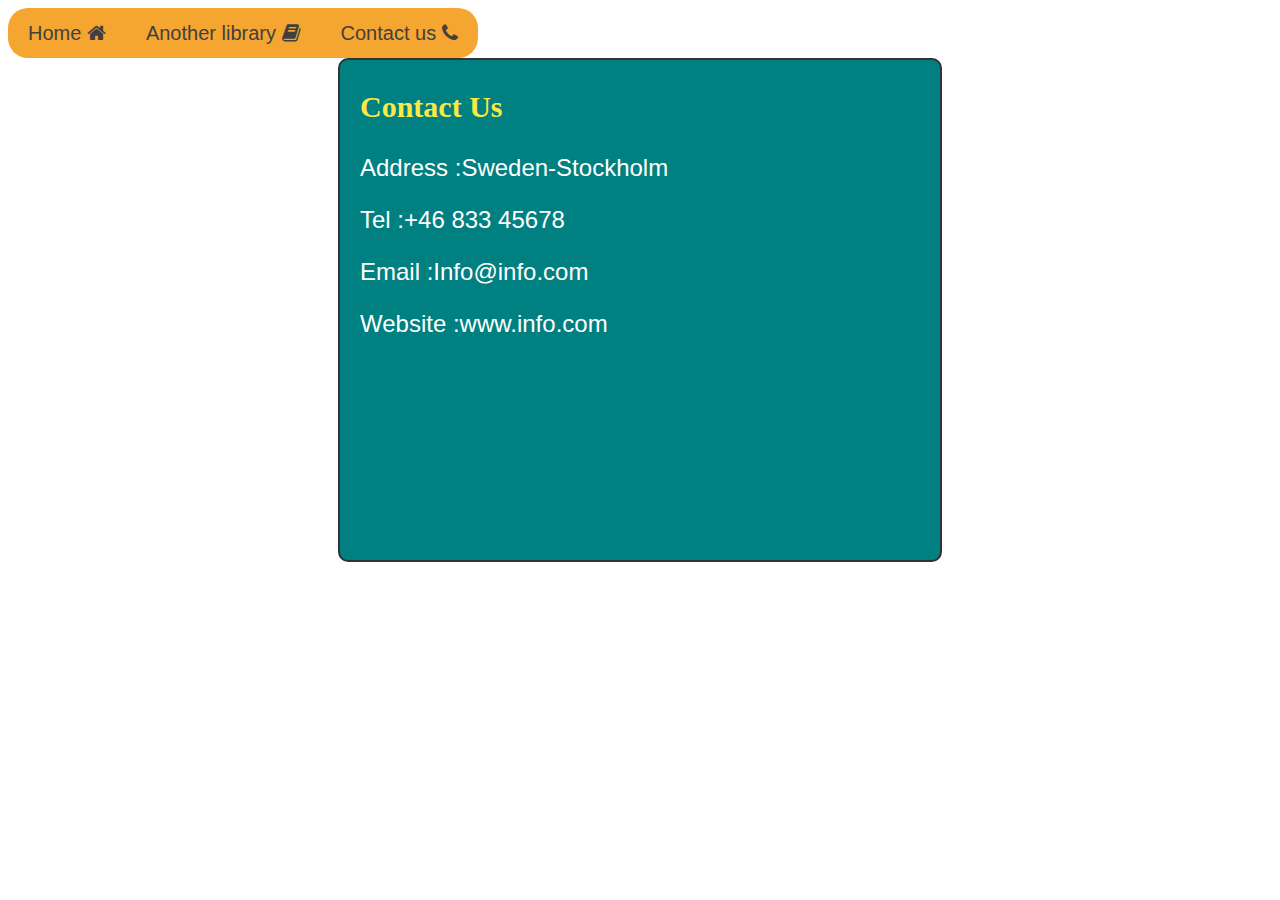
<file: ContactUs.html>
<!DOCTYPE html>
<html lang="en">
<head>
    <meta charset="UTF-8">
    <meta name="viewport" content="width=device-width, initial-scale=1.0">
    <link rel="stylesheet" href="https://cdnjs.cloudflare.com/ajax/libs/font-awesome/4.7.0/css/font-awesome.min.css">
    <title>Contact us</title>
    <style>
        .ConCard{
            width: 600px;
            height: 500px;
            background-color:teal;
            border-radius: 10px;
            margin: auto;
            border: solid 2px rgb(51, 51, 53);
        }
        .ConCard p{
            font-size: 24px;
            font-family: 'Franklin Gothic Medium', 'Arial Narrow', Arial, sans-serif;
            padding-left: 20px;
            color: white;
        }
        .ConCard h3{
            font-size: 30px;
            padding-left: 20px;
            color: rgb(250, 232, 71);
        }
        .items{
    border-radius: 20px;
    height: 50px;
    
    display: table;
    background-color: rgb(245, 166, 49);
    
}
.items label{
  
  margin: 50px;
  padding:10px 20px;
  display: table-cell;
  vertical-align: middle;
  font-size: 20px;
  font-family: 'Lucida Sans', 'Lucida Sans Regular', 'Lucida Grande', 'Lucida Sans Unicode', Geneva, Verdana, sans-serif;
 
}
a{
  text-decoration: none;
  color: rgb(68, 63, 63);
}
.items label:hover{
color:rgb(194, 14, 14);
cursor: pointer;
}
    </style>
</head>
<body>
    <div class="nav">
        
        <div class="items">
            <label><a href="index.html">Home <i class="fa fa-home"></i></a></label>
            <label><a href="#">Another library <i class="fa fa-book"></i></a> </label>
            <label><a href="ContactUs.html">Contact us <i class="fa fa-phone"></i></a></label>
        </div>
     </div>
    <div class="ConCard">
        <h3>Contact Us </h3>
        <p>Address :Sweden-Stockholm</p>
        <p>Tel :+46 833 45678</p>
        <p>Email :Info@info.com</p>
        <p>Website :www.info.com</p>
    </div>
    
</body>
</html>
</file>
